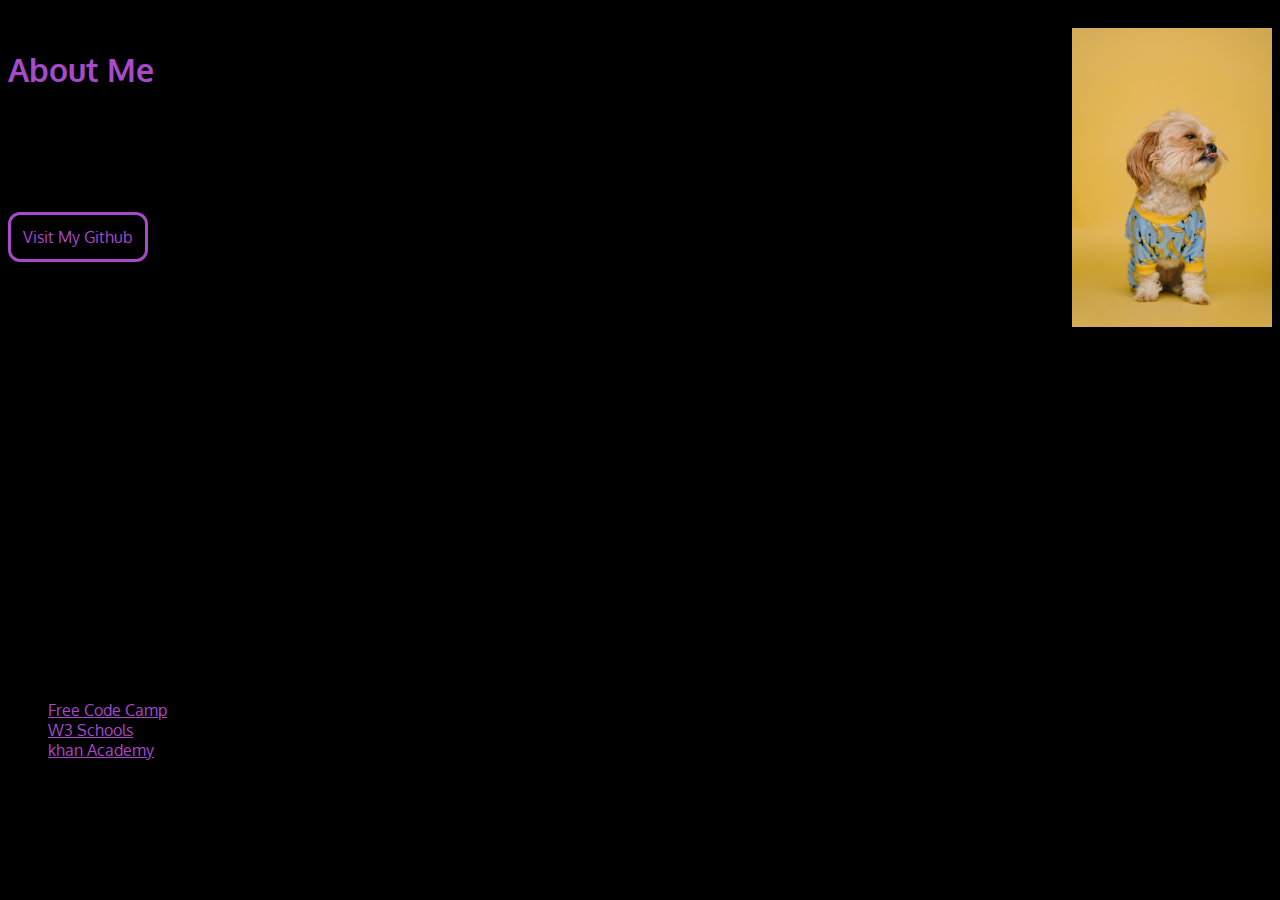
<file: index.html>
<	<!DOCTYPE html>
<html lang="en">

<head>
	<meta charset="utf-8">
	<meta name="viewport" content="width=device-width">
	<title>ABOUT ME</title>
	<link href="style.css" rel="stylesheet" type="text/css" />
	<link href="https://fonts.googleapis.com/css2?family=Oxygen&display=swap" rel="stylesheet">
</head>

<body>
	<div id="container">
		<div class="floatLeft">
			<h1 class="purple">About Me</h1>

		
			<h2>I'm a web design student based in Kansas City, Mo.</h2>
				<p>I'm passionate about animals, health and cooking.</p>
			<p class="vSpacer"></p>
			<a id="mainButton" href="https://github.com/zetta03">Visit My Github</a>
		</div>
		<div class="floatRight">
			<img class="smallPic" src="shihpoo.jpg" alt="shihpoo" />
		</div>
		<div class="clearFix"></div>
		<h2>Hi There!</h2>
			<p>Risus in hendrerit gravida rutrum quisque non. Sapien faucibus et molestie ac. Turpis egestas pretium aenean pharetra magna ac placerat vestibulum lectus. A cras semper auctor neque vitae tempus quam. Tincidunt dui ut ornare lectus sit amet est placerat. Sit amet est placerat in egestas erat. Sagittis aliquam malesuada bibendum arcu vitae elementum curabitur. Dui accumsan sit amet nulla facilisi morbi. Habitasse platea dictumst vestibulum rhoncus est. Quisque egestas diam in arcu cursus euismod quis viverra nibh. Sit amet cursus sit amet dictum sit amet justo donec. Mauris vitae ultricies leo integer malesuada. Eget mi proin sed libero enim sed faucibus turpis in.</p>
	
			<h2>Current Projects</h2>
			<p>Risus in hendrerit gravida rutrum quisque non. Sapien faucibus et molestie ac. Turpis egestas pretium aenean pharetra magna ac placerat vestibulum lectus. A cras semper auctor neque vitae tempus quam. Tincidunt dui ut ornare lectus sit amet est placerat. Sit amet est placerat in egestas erat. Sagittis aliquam malesuada bibendum arcu vitae elementum curabitur. Dui accumsan sit amet nulla facilisi morbi. Habitasse platea dictumst vestibulum rhoncus est. Quisque egestas diam in arcu cursus euismod quis viverra nibh. Sit amet cursus sit amet dictum sit amet justo donec. Mauris vitae ultricies leo integer malesuada. Eget mi proin sed libero enim sed faucibus turpis in.</p>
			<h2>My favorite websites</h2>
		<ul>
			<li><a class="purple" target="_blank" href="https://www.freecodecamp.org/">Free Code Camp</a></li>
			<li><a class="purple" target="_blank" href="https://www.w3schools.com/">W3 Schools</a></li>
			<li><a class="purple" target="_blank" href="https://www.khanacademy.org/">khan Academy</a></li>
		</ul>
	</div>
</body>
</html>
</file>
<file: style.css>
<<<<<<< Updated upstream
#container {
	width: 50%;
	margin: 20px auto 0 auto;
	padding: 20px;
	background-color: white;
}
.floatLeft {
	float: left;
	width:48%;
}
.floatRight {
	float: right;
	width:48%;
	text-align: right;
}
.clearFix {
	clear:both;
}
.purple {
    color:#A64AC9
}

.smallPic {
	width:200px;
}
#mainButton {
	padding: 12px;
	border-radius: 12px;
	border: 3px solid #A64AC9;
	text-decoration: none;
	color:#A64AC9;
}
.vSpacer {
	height:12px;
}
body {
	background-color: black;
	font-family: 'Oxygen', sans-serif;
}
.orangeText {
	color:#FFA000;
}
=======
>>>>>>> Stashed changes
</file>
